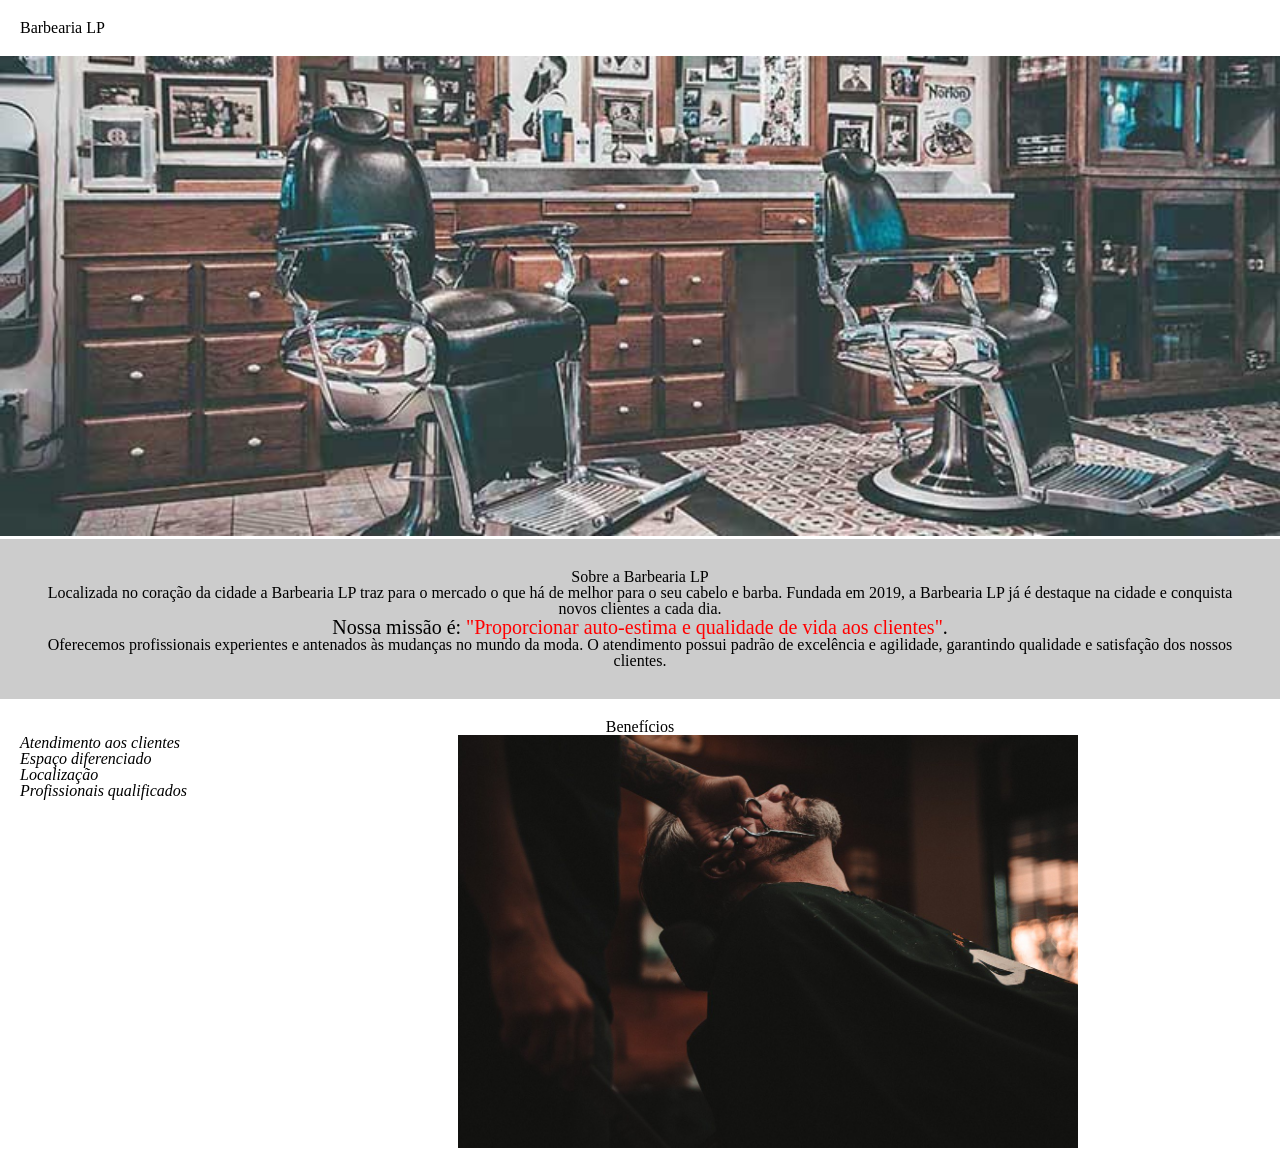
<file: index.html>
<!DOCTYPE html>
<html lang="pt-br">
    <head>
        <link rel="stylesheet" href="reset.css">
        <link rel="stylesheet" href="style.css">
        <meta charset="UTF-8">
        <title>Barbearia LP</title>
    </head>
    <body>
        <header>
            <h1 class="main-title">Barbearia LP</h1>
        </header>

        <img id="banner" src="banner.jpg">

        <div class="main">
            <h2 class="center-title">Sobre a Barbearia LP</h2>
        
            <p>Localizada no coração da cidade a <strong>Barbearia LP</strong> traz para o mercado o que há de melhor para o seu cabelo e barba. Fundada em 2019, a <strong>Barbearia LP</strong> já é destaque na cidade e conquista novos clientes a cada dia.</p>
        
            <p id="mission"><em>Nossa missão é: <strong>"Proporcionar auto-estima e qualidade de vida aos clientes"</strong>.</em></p id="mission">
        
            <p>Oferecemos profissionais experientes e antenados às mudanças no mundo da moda. O atendimento possui padrão de excelência e agilidade, garantindo qualidade e satisfação dos nossos clientes.</p>
        </div>

        <div class="profits">
            <h3 class="center-title">Benefícios</h3>
            <ul>
                <li class="items">Atendimento aos clientes</li>
                <li class="items">Espaço diferenciado</li>
                <li class="items">Localização</li>
                <li class="items">Profissionais qualificados</li>
            </ul>

            <img src="profits.jpg" class="profits-image">
        </div>
    </body>
</html>
</file>
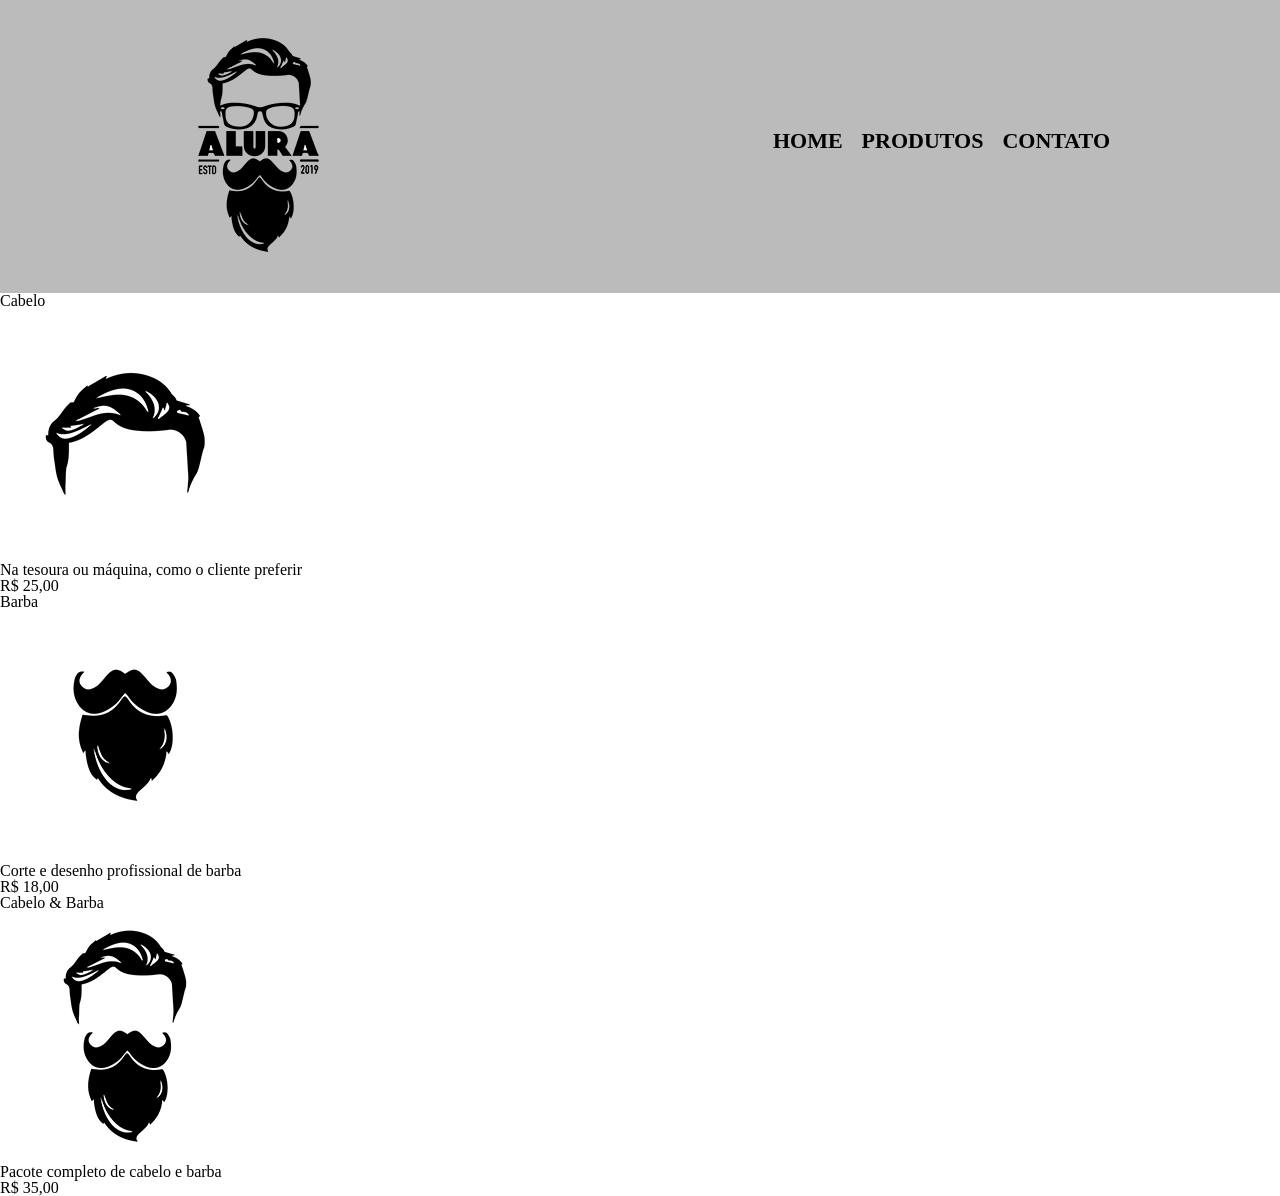
<file: products.html>
<!DOCTYPE html>
<html  lang="pt-br">
    <head>
        <link rel="stylesheet" href="reset.css">
        <link rel="stylesheet" href="products.css">
        <meta charset="UTF-8">
        <title>Podutos - Barbearia LP</title>
    </head>
    <body>
        <header>
            <div class="box">
                <h1><img src="logo.png"></h1>
                <nav>
                    <ul class="navigation">
                        <li><a href="index.html">Home</a></li>
                        <li><a href="products.html">Produtos</a></li>
                        <li><a href="contact.html">Contato</a></li>
                    </ul>
                </nav>
            </div>
        </header>
        <main>
            <ul>
                <li>
                    <h2>Cabelo</h2>
                    <img src="cabelo.jpg">
                    <p>Na tesoura ou máquina, como o cliente preferir</p>
                    <p>R$ 25,00</p>
                </li>
                <li>
                    <h2>Barba</h2>
                    <img src="barba.jpg">
                    <p>Corte e desenho profissional de barba</p>
                    <p>R$ 18,00</p>
                </li>
                <li>
                    <h2>Cabelo & Barba</h2>
                    <img src="cabelo+barba.jpg">
                    <p>Pacote completo de cabelo e barba</p>
                    <p>R$ 35,00</p>
                </li>
            </ul>
        </main>
    </body>
</html>
</file>
<file: style.css>
#banner {
    width: 100%;
}

.main {
    background: #CCCCCC;
    padding: 30px;
}

.main-title {
    padding: 20px;
}

.center-title {
    text-align: center;
}

p {
    text-align: center;
}

#mission {
    font-size: 20px;
}

em strong {
    color: #FF0000;
}

.profits {
    background: #FFFFFF;
    padding: 20px;
}

ul {
    display: inline-block;
    vertical-align: top;
    width: 20%;
    margin-right: 15%;
}

.items {
    font-style: italic;
}

.profits-image {
    width: 50%;
}
</file>
<file: products.css>
header {
    background: #BBBBBB;
    padding: 20px 0;
}

.box {
    margin: 0 auto;
    position: relative;
    width: 940px;
}

nav {
    position: absolute;
    right: 0;
    top: 110px;
}

nav li {
    display: inline;
    margin: 0 0 0 15px;
}

nav a {
    color: #000000;
    font-size: 22px;
    font-weight: bold;
    text-decoration: none;
    text-transform: uppercase;
}
</file>
